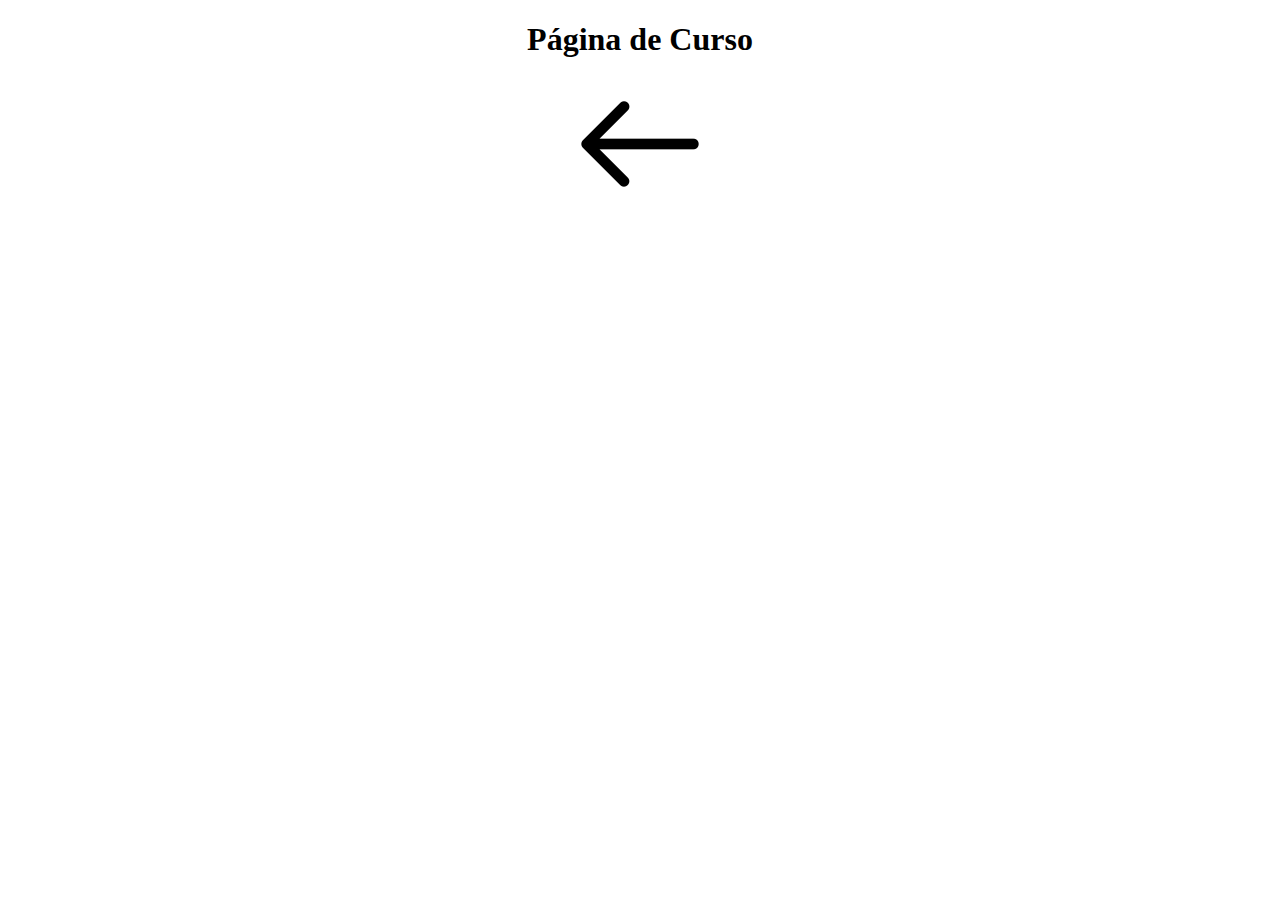
<file: page2.html>
<!DOCTYPE html>
<html lang="en">
<head>
    <meta charset="UTF-8">
    <meta name="viewport" content="width=device-width, initial-scale=1.0">
    <title>Página de curso</title>
    <link rel="stylesheet" href="style.css">
</head>
<body>
    <center>
    <h1>Página de Curso</h1>
    <a href="index.html"><img src="seta.png" alt=""></a>
    </center>
</body>
</html>
</file>
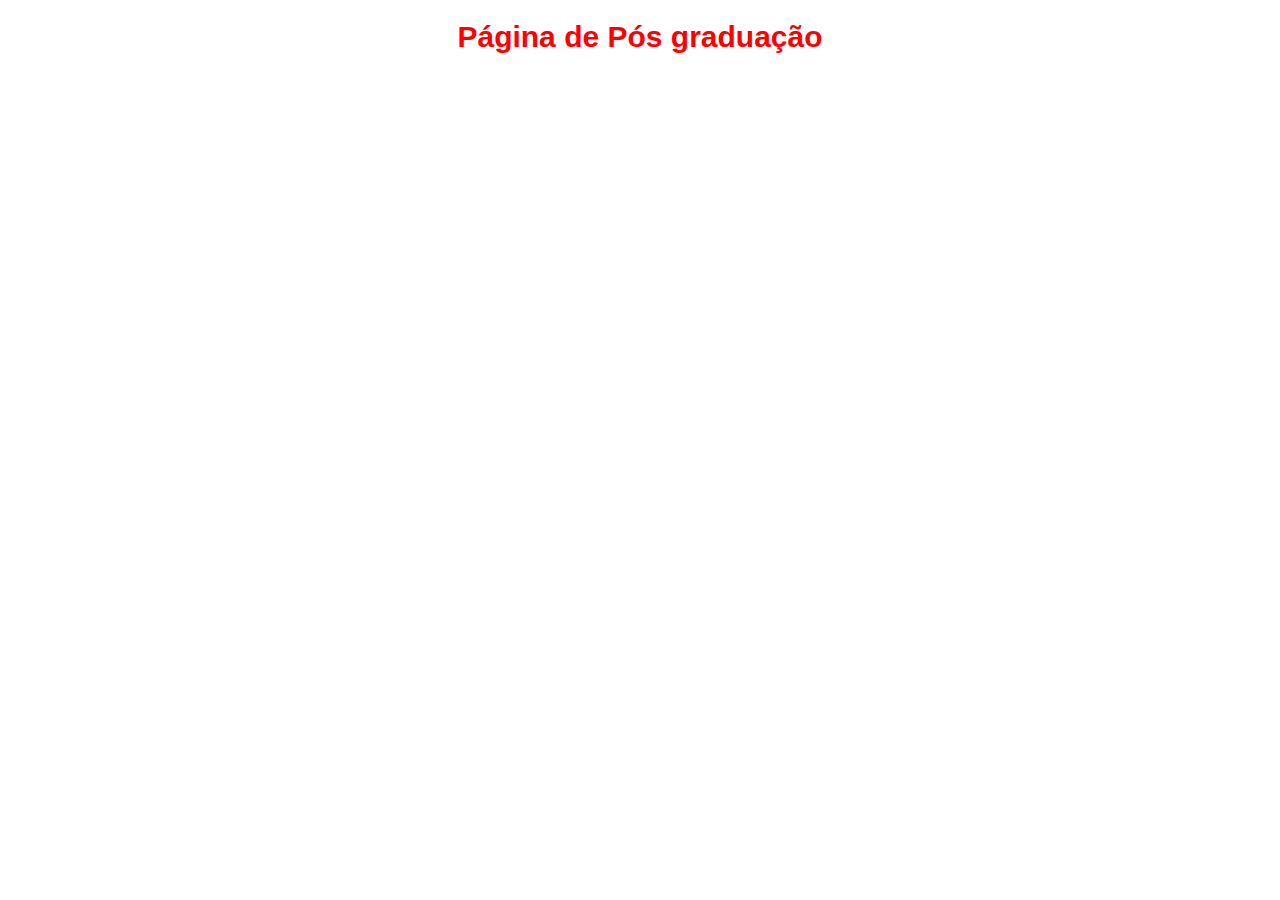
<file: page3.html>
<!DOCTYPE html>
<html lang="en">
<head>
    <meta charset="UTF-8">
    <meta name="viewport" content="width=device-width, initial-scale=1.0">
    <title>Página de Pós graduação</title>
    <link rel="stylesheet" href="style.css">
</head>
<body>
    <center>
    <h1 class="tituloPos">Página de Pós graduação</h1>
    </center>
</body>
</html>
</file>
<file: style.css>
.tituloPos {
    color: red;
    font-family: Verdana, Geneva, Tahoma, sans-serif;
    font-size: 30px;
}
</file>
